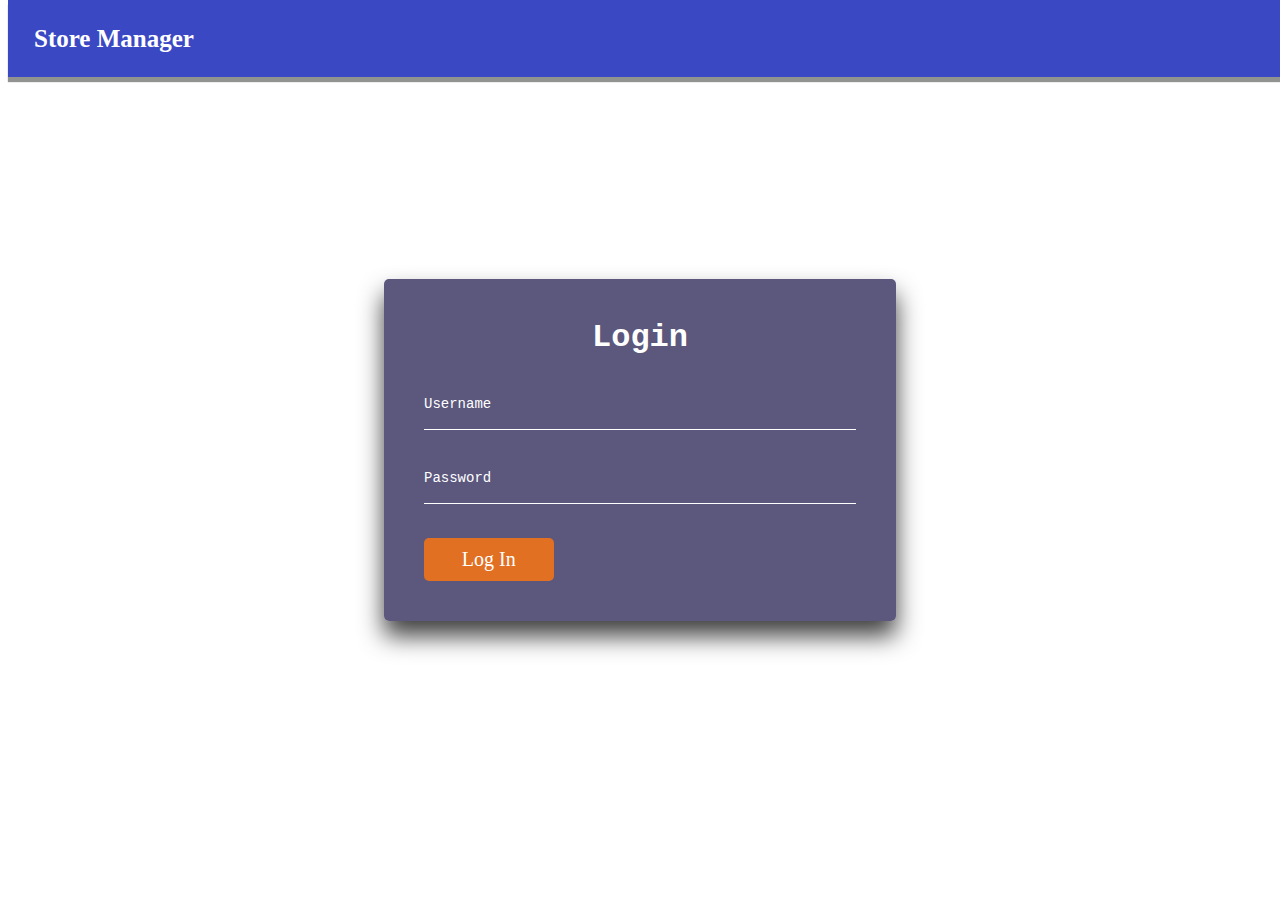
<file: index.html>
<!DOCTYPE html>
<html>
<head>
    <title>Store Manager</title>
    <link rel="stylesheet" href="css/style.css">
    <link rel="stylesheet" href="https://cdnjs.cloudflare.com/ajax/libs/font-awesome/4.7.0/css/font-awesome.min.css">
</head>
<body>
    <div class="bodywrapper">
        <div class="header">
            <div class="topnav" >
              <a href="index.html" class="logo">Store Manager</a>
            </div>
          </div> 

        <div class="loginBox">
            <div id = "login-title">
                <h1>Login</h1>
            </div>
            <form id="login-fm" method="GET" action="Submit">
                <div class="inputBox">
                    <input type="text" name="" id="username" required="">
                    <label for="Username">Username</label>
                </div>
                <div class="inputBox">
                    <input type="password" id="pwd" name="" required minlength="6">
                    <label for="Password">Password</label>
                </div>
                <button class="login-btn" id="login-btn" value="Submit">Log In</button>
            </form>
        </div>
    </div>
    <script src="js/login.js"></script>
</body>
</html>
</file>
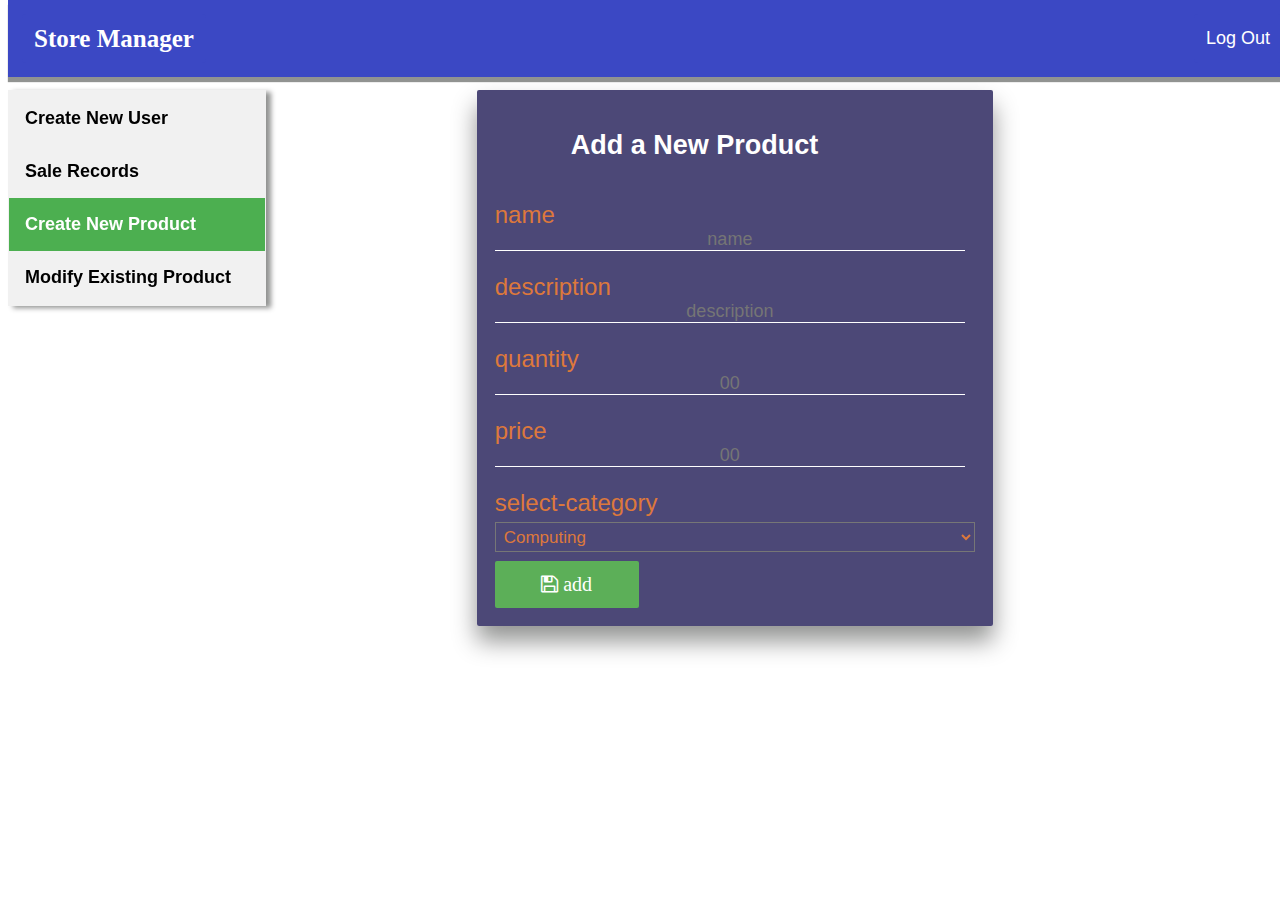
<file: addproduct.html>
<!DOCTYPE html>
<html>
    <meta name="viewport" content="width=device-width, initial-scale=1.0">
<head>
    <title>Store Manager</title>
    <link rel="stylesheet" href="css/style.css">
    <link rel="stylesheet" href="https://cdnjs.cloudflare.com/ajax/libs/font-awesome/4.7.0/css/font-awesome.min.css">
</head>
<body class="body">
  <div class="header">
    <div class="topnav" >
      <a href="index.html" class="logo">Store Manager</a>
      <div class="topnav-right">
        <a href="index.html">Log Out</a>
      </div>
    </div>
  </div>

  <div class="row">
        <div class="column left">
          <div class="sidebar">
            <a href="admin.html">Create New User</a>
            <a href="editrecords.html">Sale Records</a>
            <a class="active">Create New Product</a>
            <a href="modifyproduct.html">Modify Existing Product</a>
          </div>
        </div>
        
    <div class="column middle">
        <div class="admin-container">
            <form id="add-product-fm" method="GET" action="Submit">
                <div class="forms">
                    <div id="add-product-title">
                        <h2>Add a New Product</h2>
                    </div>
                    <label for="name">name</label>
                    <input type="text" placeholder="name" id="product-name" required="">
                    <label for="description">description</label>
                    <input type="text" placeholder="description" id="description" required="">
                    <label for="quantity">quantity</label>
                    <input type="text" placeholder="00" id="quantity" required="">
                    <label for="price">price</label>
                    <input type="text" placeholder="00" id="price" required="">
                    <label for="category">select-category</label>
                    <select id="category" class="select-category">
                        <option value="computing">Computing</option>
                        <option value="phone">Phone</option>
                        <option value="funiture">Funiture</option>
                        <option value="clothes">Clothes</option>
                    </select>
                    
                    <button class="login-btn" id="login-btn" value="Submit"><i class="fa fa-save"></i> add </i></button>
                    <div id="msg"></div>
                </div>
            </form>
        </div>
    </div>
    


    <script src="js/addproducts.js"></script>
</body>
</html>
</file>
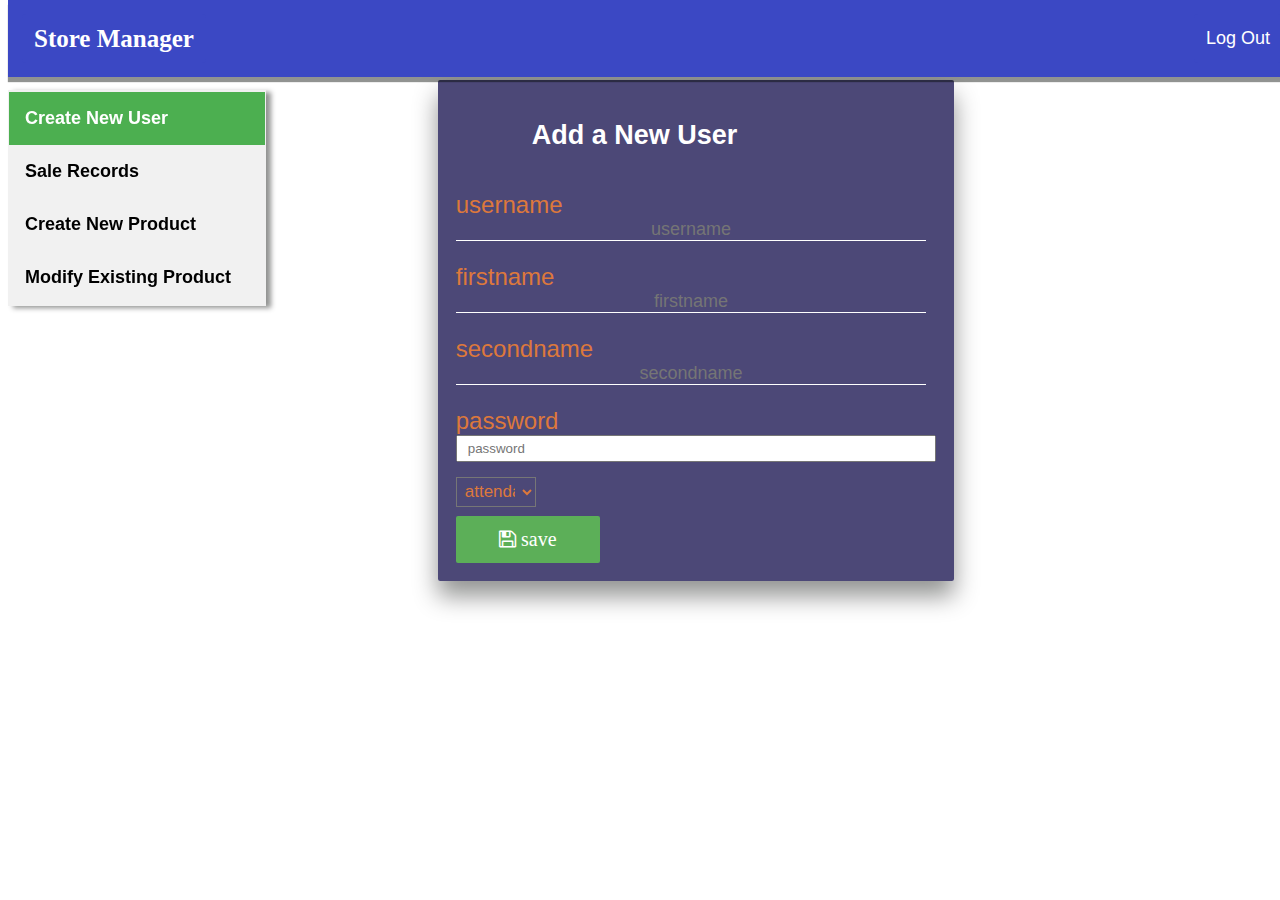
<file: admin.html>
<!DOCTYPE html>
<html>
    <meta name="viewport" content="width=device-width, initial-scale=1.0">
<head>
    <title>Store Manager</title>
    <link rel="stylesheet" href="css/style.css">
    <link rel="stylesheet" href="https://cdnjs.cloudflare.com/ajax/libs/font-awesome/4.7.0/css/font-awesome.min.css">
</head>
<body class="body">
  <div class="header">
    <div class="topnav" >
      <a href="index.html" class="logo">Store Manager</a>
      <div class="topnav-right">
        <a href="index.html">Log Out</a>
      </div>
    </div>
  </div>

  <div class="row">
        <div class="column left">
          
          <div class="sidebar">
            <a class="active"href="#about" onclick="showAll()">Create New User</a>
            <a href="editrecords.html">Sale Records</a>
            <a href="addproduct.html">Create New Product</a>
            <a href="modifyproduct.html">Modify Existing Product</a>
           
          </div>
      
        </div>
    </div>

    <div class="admin-container">
        <form id="adduser-fm">
            <div class="forms">
                <div id="adduser-title">
                    <h2>Add a New User</h2>
                </div>
                <label for="username">username</label>
                <input type="text" placeholder="username" id="username" required="">
                <label for="firstname">firstname</label>
                <input type="text" placeholder="firstname" id="firstname" required="">
                <label for="secondname">secondname</label>
                <input type="text" placeholder="secondname" id="secondname" required="">
                <label for="password">password</label>
                <input type="password" placeholder="password" id="password" required minlength="6">
                <select id="usertype" name="type" class="select">
                    <option value="attendant">attendant</option>
                    <option value="admin">admin</option>
                </select>
                
                <button class="login-btn"><i class="fa fa-save"></i> save</i></button>
                <div id="msg"></div>
            </div>
        </form>
    </div>
    
    <script src="js/adduser.js"></script>
</body>
</html>
</file>
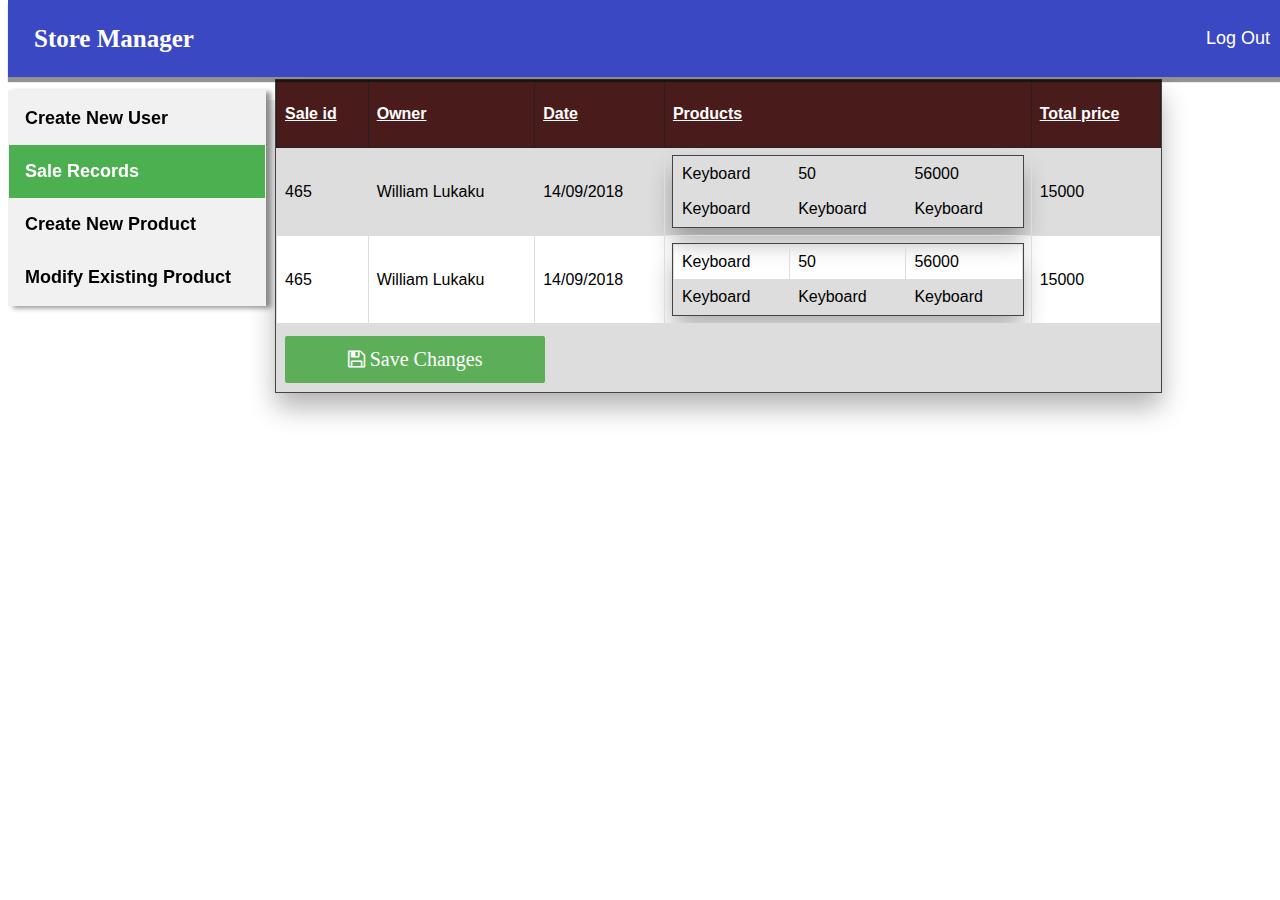
<file: editrecords.html>
<!DOCTYPE html>
<html>
    <meta name="viewport" content="width=device-width, initial-scale=1.0">
<head>
    <title>Store Manager</title>
    <link rel="stylesheet" href="css/style.css">
    <link rel="stylesheet" href="https://cdnjs.cloudflare.com/ajax/libs/font-awesome/4.7.0/css/font-awesome.min.css">
</head>
<body class="body">
  <div class="header">
    <div class="topnav" >
      <a href="index.html" class="logo">Store Manager</a>
      <div class="topnav-right">
        <a href="index.html">Log Out</a>
      </div>
    </div>
  </div>

    <div class="row">
        <div class="column left">
      
            <div class="sidebar">
                <a href="admin.html">Create New User</a>
                <a class="active" href="editrecords.html">Sale Records</a>
                <a href="addproduct.html">Create New Product</a>
                <a href="modifyproduct.html">Modify Existing Product</a>
            
            </div>
  
        </div>
    </div>
    <div id="sales">
        <table class="editablerecords">
            <tr>
                <th>Sale id</th>
                <th>Owner</th>
                <th>Date</th>
                <th>Products</th>
                <th>Total price</th>
            </tr>
            <tr>
                <td>465</td>
                <td>William Lukaku</td>
                <td>14/09/2018</td>
                <td>
                    <table>
                        </tr>
                        <tr>
                        <td>Keyboard</td>
                        <td>50</td>
                        <td>56000</td>
                        </tr>
                        <tr>
                        <td>Keyboard</td>
                        <td>Keyboard</td>
                        <td>Keyboard</td>
                        </tr>
                    </table>
                </td>
                <td>15000</td>
            </tr>
            <tr>
                    <td>465</td>
                    <td>William Lukaku</td>
                    <td>14/09/2018</td>
                    <td>
                        <table>
                            </tr>
                            <tr>
                            <td>Keyboard</td>
                            <td>50</td>
                            <td>56000</td>
                            </tr>
                            <tr>
                            <td>Keyboard</td>
                            <td>Keyboard</td>
                            <td>Keyboard</td>
                            </tr>
                        </table>
                    </td>
                    <td>15000</td>
                </tr>
            
            <!-- <tr>
                <td><div contenteditable>15476</div></td>
                <td><div contenteditable>Brian Brayo</div></td>
                <td><div contenteditable>14/09/2018</div></td>
                <td><div contenteditable>HDMI code</div></td>
                <td><div contenteditable>1 metre</div></td>
                <td><div contenteditable>5</div></td>
            </tr>
            <tr>
                <td><div contenteditable>15476</div></td>
                <td><div contenteditable>Alan Turing</div></td>
                <td><div contenteditable>14/09/2018</div></td>
                <td><div contenteditable>LAN cable</div></td>
                <td><div contenteditable>1 metre</div></td>
                <td><div contenteditable>5</div></td>
            </tr>
            <tr>
                <td><div contenteditable>15476</div></td>
                <td><div contenteditable>Mona Lisa</div></td>
                <td><div contenteditable>14/09/2018</div></td>
                <td><div contenteditable>Mouse</div></td>
                <td><div contenteditable>Codeless</div></td>
                <td><div contenteditable>5</div></td>
            </tr>
            <tr>
                <td><div contenteditable>15476</div></td>
                <td><div contenteditable>William Lukaku</div></td>
                <td><div contenteditable>14/09/2018</div></td>
                <td><div contenteditable>Science Encyclopedia</div></td>
                <td><div contenteditable>Physics</div></td>
                <td><div contenteditable>5</div></td>
            </tr>
            <tr>
                <td><div contenteditable>15476</div></td>
                <td><div contenteditable>William Lukaku</div></td>
                <td><div contenteditable>14/09/2018</div></td>
                <td><div contenteditable>Store item</div></td>
                <td><div contenteditable>High</div></td>
                <td><div contenteditable>6</div></td>
            </tr> -->
            <tr>
                <td colspan="6"><button class="login-btn"><i class="fa fa-save"> Save Changes </i></button></td>
            </tr>
        </table>
    </div>    

    <script src="js/getsales.js"></script>
</body>
</html>
</file>
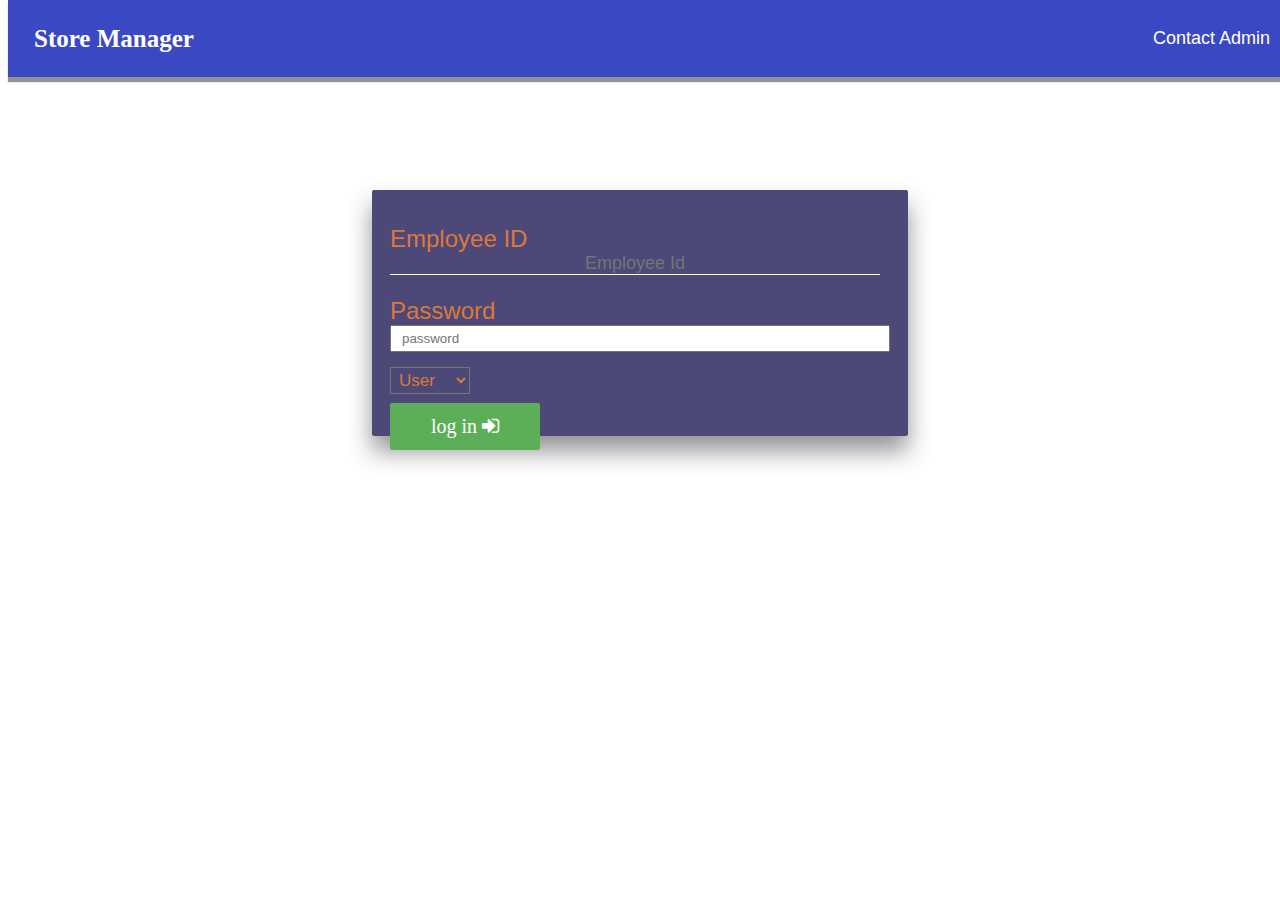
<file: login.html>
<!DOCTYPE html>
<html>
<head>
    <title>Store Manager</title>
    <link rel="stylesheet" href="/css/style.css">
    <link rel="stylesheet" href="https://cdnjs.cloudflare.com/ajax/libs/font-awesome/4.7.0/css/font-awesome.min.css">
</head>
<body class="body">
    <div class="header">
        <div class="topnav" >
            <a href="index.html" class="logo">Store Manager</a>
            <div class="topnav-right">
            <a href="Contact Admin">Contact Admin</a>
            </div>
        </div>
    </div>
    <div class="form-container">
        <form>
            <div class="forms">
                <label for="employeeId">Employee ID</label>
                <input type="text" placeholder="Employee Id" name="employeeId" required>
                <label for="password">Password</label>
                <input type="password" placeholder="password" name="password" required>
                <select name="user-type" class="select">
                    <option value="attendant">User</option>
                    <option value="admin">Admin</option>
                </select>
                <button class="login-btn">log in <i class="fa fa-sign-in" aria-hidden="true"></i></button>
            </div>
        </form>
    </div>
</body>
</html>
</file>
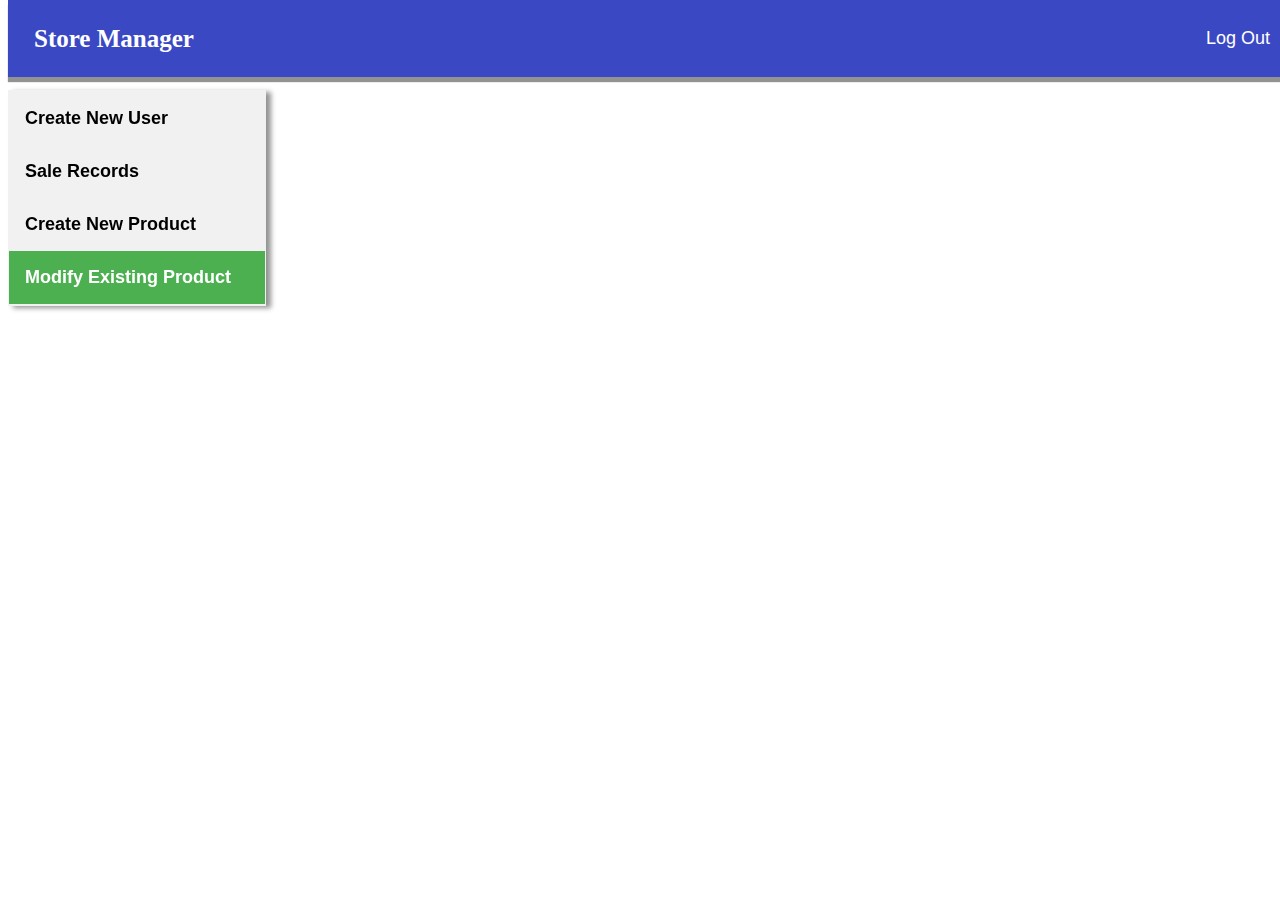
<file: modifyproduct.html>
<!DOCTYPE html>
<html>
    <meta name="viewport" content="width=device-width, initial-scale=1.0">
<head>
    <title>Store Manager</title>
    <link rel="stylesheet" href="css/style.css">
    <link rel="stylesheet" href="https://cdnjs.cloudflare.com/ajax/libs/font-awesome/4.7.0/css/font-awesome.min.css">
</head>
<body class="body">
  <div class="header">
    <div class="topnav" >
      <a href="index.html" class="logo">Store Manager</a>
      <div class="topnav-right">
        <a href="index.html">Log Out</a>
      </div>
    </div>
  </div>

  <div class="row">
        <div class="column left">
          <div class="sidebar">
            <a href="admin.html">Create New User</a>
            <a href="editrecords.html">Sale Records</a>
            <a href="addproduct.html">Create New Product</a>
            <a class="active" href="modifyproduct.html">Modify Existing Product</a>
          </div>
        </div>

        <div class="column middle">
            <div id = "all">

            </div>
        </div>
        
    <div class="column right">
        <div class="admin-container">
            <form id="edit-product-fm" method="GET" action="Submit">
                <div class="forms">
                    <div id="add-product-title">
                        <h2>Edit product</h2>
                    </div>
                    <label for="name">name</label>
                    <input type="text" placeholder="name" id="product-name" required="">
                    <label for="description">description</label>
                    <input type="text" placeholder="description" id="description" required="">
                    <label for="quantity">quantity</label>
                    <input type="text" placeholder="00" id="quantity" required="">
                    <label for="price">price</label>
                    <input type="text" placeholder="00" id="price" required="">
                    <label for="category">select-category</label>
                    <select id="category" class="select-category">
                        <option value="computing">Computing</option>
                        <option value="phone">Phone</option>
                        <option value="funiture">Funiture</option>
                        <option value="clothes">Clothes</option>
                    </select>
                    
                    <button class="login-btn" id="edit-btn" value="Submit">edit</button>
                    <div id="msg"></div>
                </div>
            </form>
        </div>
    </div>
    
    <script src="js/editproduct.js"></script>
</body>
</html>
</file>
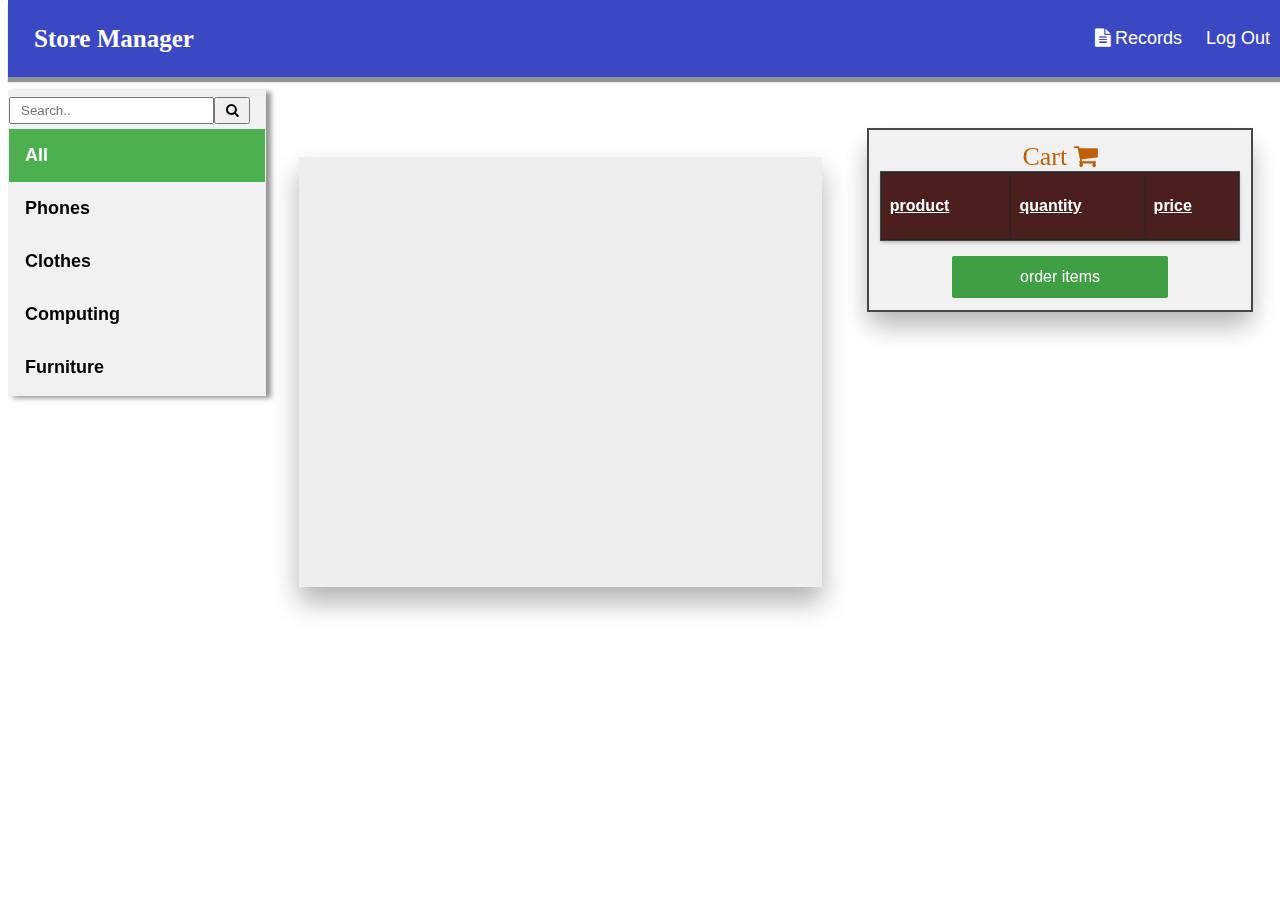
<file: products.html>
<!DOCTYPE html>
<html>
    <meta name="viewport" content="width=device-width, initial-scale=1.0">
<head>
    <title>Store Manager</title>
    <link rel="stylesheet" href="css/style.css">
    <link rel="stylesheet" href="https://cdnjs.cloudflare.com/ajax/libs/font-awesome/4.7.0/css/font-awesome.min.css">
</head>
<body class="body">
  <div class="header">
    <div class="topnav" >
      <a href="index.html" class="logo">Store Manager</a>
      <div class="topnav-right">
        <a href="sales-records.html"><i class="fa fa-file-text" aria-hidden="true"></i> Records</a>
        <a href="index.html">Log Out</a>
      </div>
    </div>
  </div>

<div class="row">
  <div class="column left">
    
    <div class="sidebar">
      <input type="text" placeholder="Search.."><button type="submit"><i class="fa fa-search"></i></button>
      <a onclick="showAll()" id="allProducts">All</a>
      <a onclick="showPhones()" id="phones">Phones</a>
      <a onclick="showClothes()" id="clothes">Clothes</a>
      <a href="">Computing</a>
      <a href="">Furniture</a>
    </div>

  </div>


  <div class="column middle">
  
    <div id = "all"> 
    <h2>Samples</h2>
    <div id="products" class="flex-container">
        <!-- <div class="item">
            <img src="" class="center" width="98%" height="100">
            <div class="detailstext"><p> sample </br> Ksh 80000</div>
            <button class="add-btn" id="addbtn"><i class="fa fa-cart-plus" aria-hidden="true"></i> Add</button>
            
          <div id="myModal" class="modal">
              <div class="modal-content">
                <div class="modal-header">
                  <span class="close">&times;</span>
                  <h2>Item details</h2>
                </div>
                <div class="modal-body">
                  <h2>Inventory</h2>
                  <table>
                      <th>Item</th>
                      <th>Remaining</th>
                      <tr>
                      <td>Smart phone</td>
                      <td>28</td>
                      </tr>
                  </table>
                  <h3>Details</h3>
                  <p>A premium phone with media capabilities and other sample description text you can add here</p>
                </div>
                <div class="modal-footer">
                    Items to take
                    <input id="intNumber" type="number" min="1" max="100" />
                  <button class="modal-addbtn" id="addbtn"><i class="fa fa-cart-plus" aria-hidden="true"></i> Add</button>
                </div>
              </div>
            </div>
          </div> -->
        </div>
      </div>


    </div>
  </div>
</div>


  <div class="column right">
    <div class="cart">
      <label for="item">Cart <i class="fa fa-shopping-cart" aria-hidden="true"></i></label>
      <div id="cart-edit">
        <table id="cart-table">
          <tr>
              <th>product</th>
              <th>quantity</th>
              <th>price</th>
          </tr>
        </table>
      </div>
      <p></p>
      <button id="create-sale-btn" onclick="createSale()" class="cart-btn"> order items </button>
      <div id="output"><div>
      <form>

      </form>
    </div>
  </div>

</div>
<script src="js/script.js"></script>
<script src="js/getproducts.js"></script>
</body>
</html>
</file>
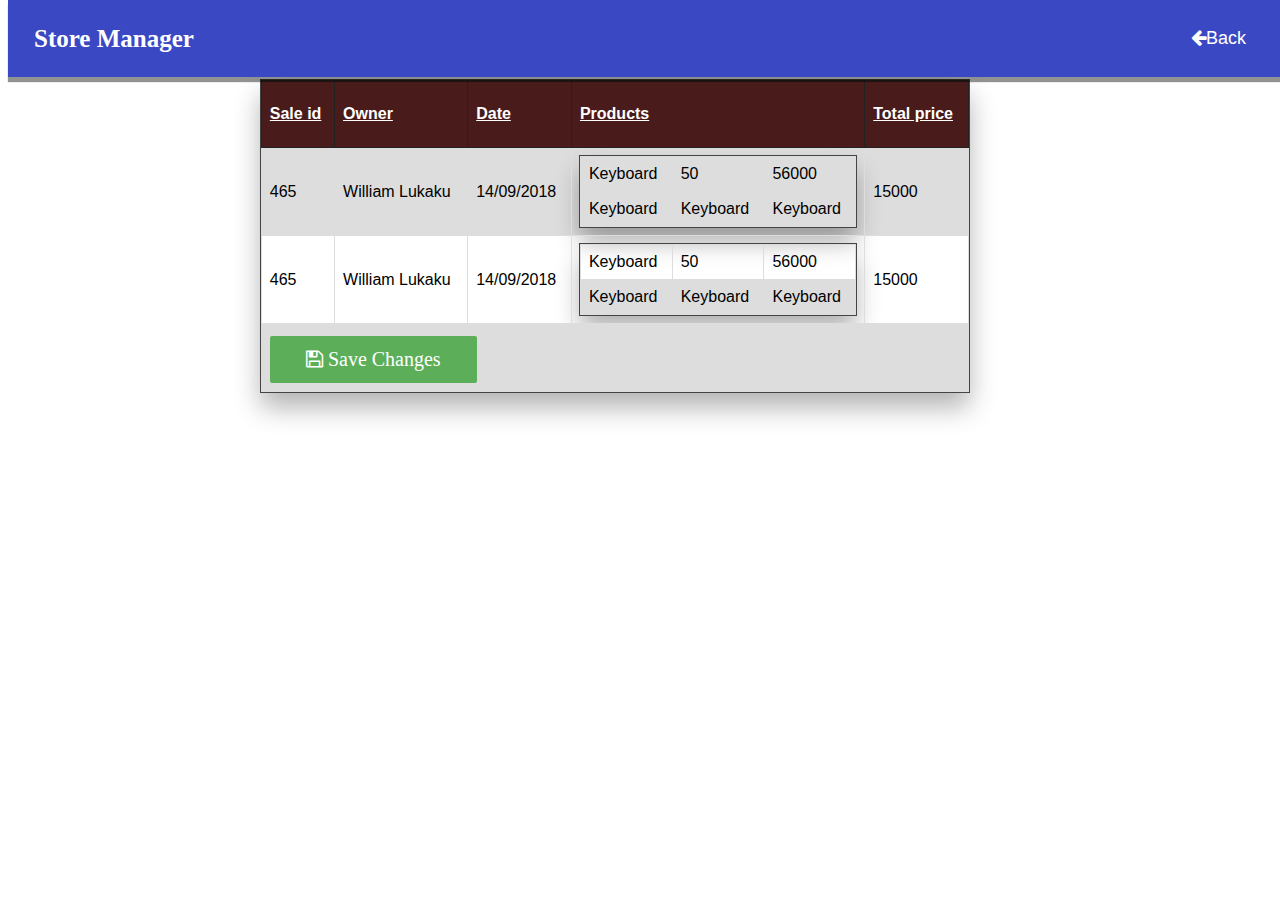
<file: sales-records.html>
<!DOCTYPE html>
<html>
<head>
    <title>Store Manager</title>
    <link rel="stylesheet" href="css/style.css">
    <link rel="stylesheet" href="https://cdnjs.cloudflare.com/ajax/libs/font-awesome/4.7.0/css/font-awesome.min.css">
</head>
<body class="body">
    <div class="header">
        <div class="topnav" >
            <a href="index.html" class="logo">Store Manager</a>
            <div class="topnav-right">
            <a href="products.html" onclick="goBack()"><i class="fa fa-arrow-left" aria-hidden="true"></i>Back</a>
            <a href=""></a>
            </div>
        </div>
    </div>
     
    <div class="content-center">
        <div id="sales">
            <table class="editablerecords">
                <tr>
                    <th>Sale id</th>
                    <th>Owner</th>
                    <th>Date</th>
                    <th>Products</th>
                    <th>Total price</th>
                </tr>
                <tr>
                    <td>465</td>
                    <td>William Lukaku</td>
                    <td>14/09/2018</td>
                    <td>
                        <table>
                            </tr>
                            <tr>
                            <td>Keyboard</td>
                            <td>50</td>
                            <td>56000</td>
                            </tr>
                            <tr>
                            <td>Keyboard</td>
                            <td>Keyboard</td>
                            <td>Keyboard</td>
                            </tr>
                        </table>
                    </td>
                    <td>15000</td>
                </tr>
                <tr>
                        <td>465</td>
                        <td>William Lukaku</td>
                        <td>14/09/2018</td>
                        <td>
                            <table>
                                </tr>
                                <tr>
                                <td>Keyboard</td>
                                <td>50</td>
                                <td>56000</td>
                                </tr>
                                <tr>
                                <td>Keyboard</td>
                                <td>Keyboard</td>
                                <td>Keyboard</td>
                                </tr>
                            </table>
                        </td>
                        <td>15000</td>
                    </tr>
                
                <!-- <tr>
                    <td><div contenteditable>15476</div></td>
                    <td><div contenteditable>Brian Brayo</div></td>
                    <td><div contenteditable>14/09/2018</div></td>
                    <td><div contenteditable>HDMI code</div></td>
                    <td><div contenteditable>1 metre</div></td>
                    <td><div contenteditable>5</div></td>
                </tr>
                <tr>
                    <td><div contenteditable>15476</div></td>
                    <td><div contenteditable>Alan Turing</div></td>
                    <td><div contenteditable>14/09/2018</div></td>
                    <td><div contenteditable>LAN cable</div></td>
                    <td><div contenteditable>1 metre</div></td>
                    <td><div contenteditable>5</div></td>
                </tr>
                <tr>
                    <td><div contenteditable>15476</div></td>
                    <td><div contenteditable>Mona Lisa</div></td>
                    <td><div contenteditable>14/09/2018</div></td>
                    <td><div contenteditable>Mouse</div></td>
                    <td><div contenteditable>Codeless</div></td>
                    <td><div contenteditable>5</div></td>
                </tr>
                <tr>
                    <td><div contenteditable>15476</div></td>
                    <td><div contenteditable>William Lukaku</div></td>
                    <td><div contenteditable>14/09/2018</div></td>
                    <td><div contenteditable>Science Encyclopedia</div></td>
                    <td><div contenteditable>Physics</div></td>
                    <td><div contenteditable>5</div></td>
                </tr>
                <tr>
                    <td><div contenteditable>15476</div></td>
                    <td><div contenteditable>William Lukaku</div></td>
                    <td><div contenteditable>14/09/2018</div></td>
                    <td><div contenteditable>Store item</div></td>
                    <td><div contenteditable>High</div></td>
                    <td><div contenteditable>6</div></td>
                </tr> -->
                <tr>
                    <td colspan="6"><button class="login-btn"><i class="fa fa-save"> Save Changes </i></button></td>
                </tr>
            </table>
        </div>  
    </div>
    
    <script src="js/getsales.js"></script>
    
</body>
</html>
</file>
<file: css/style.css>
.body{
  margin-top: 80px;
  background-color: #fff;
}

@media screen and (max-width: 500px) {
  .body{
    margin-top: 220px;
  }
}

.bodywrapper{
  flex: 1 0 auto;
}

.header {
    overflow: hidden;
    background-color: #3B48C4;
    padding: 14px 14px;
    width: 100%;
    position: fixed;
    top: 0;
    z-index: 99;
    font-family: -apple-system, BlinkMacSystemFont, 'Segoe UI', Roboto, Oxygen, Ubuntu, Cantarell, 'Open Sans', 'Helvetica Neue', sans-serif;
    box-shadow: 0px 5px 1px rgba(0, 5, 0, 0.432)
  }
  
  .header a {
    float: left;
    color: #fff;
    background-color: #3B48C4;
    text-align: center;
    padding: 12px;
    text-decoration: none;
    font-size: 18px; 
    line-height: 25px;
    border-radius: 4px;
  }
  
  .header a.logo {
    font-size: 25px;
    font-weight: bold;
    font-family: Zorus Serif, Futura, Cambria, Cochin, Georgia, Times, 'Times New Roman', serif;
  }

  .header a:hover {
    background-color: #fff;
    color: #3B48C4;
  }

  @media screen and (max-width: 500px) {
    .header{
      display: flex;
      flex-direction: column
    }
  }

  .header a.active {
    background-color: dodgerblue;
    color: white;
  }

  .header a.active:hover {
    background-color: white;
    color: #3B48C4;
  }
  
  @media screen and (max-width: 500px) {
    .header a {
      float: none;
      display: block;
      text-align: left;
    }
    .header-right {
      float: none;
    }
  }

  .topnav {
    width: 100%;
    background-color: #3B48C4;
    overflow: hidden;
    font-size: 24px;
  }
  
  .topnav-right{
    font-family: 'Franklin Gothic Medium', 'Arial Narrow', Arial, sans-serif;
    float: right;
    padding-right: 20px;
  }

  @media screen and (max-width: 500px) {
    .topnav{
      display: flex;
      flex-direction: column;
    }
    .topnav-right{
      padding-right: 15px; 
      float: left;
    }
  }

.column {
    box-sizing: border-box;
    background-color: #FFF;
    display: block;
    float: left;
    padding: 10px 10px;
    height:  auto;
}

.left {
  width: 22%;
  margin-left: -10px;
}

.right {
  width: 22%;
  margin-left: 1px;
}


.middle {
  width: 43%;
  margin-left: 1%;
}


@media screen and (max-width: 600px) {
  .column{
    display: flex;
    flex-direction: column;
    flex-wrap: wrap;
  }

  .right{
    width: 100%;
  }
  .left{
    width: 100%;
  }
}

.row:after {
  align-content: left;
  content: inherit;
  display: table;
  clear: both;
}

.sidebar {
  margin: 0;
  font-family:  Calibri, 'Gill Sans', 'Gill Sans MT', 'Trebuchet MS', sans-serif;
  font-size: 18px;
  font-weight: 600;
  padding: 2px 1px;
  width: 20%;
  background-color: #f1f1f1;
  position: fixed;
  height: auto;
  z-index: 3;
  box-shadow: 5px 2px 5px rgba(0, 5, 0, 0.432);
  transition: 300ms;
}

.sidebar:hover{
  box-shadow: 5px 2px 5px rgba(51, 15, 211, 0.37);
}

.sidebar a {
  display: block;
  color: black;
  padding: 16px;
  text-decoration: none;
  transition: 300ms;
}
 
.sidebar a.active {
  background-color: #4CAF50;
  color: white;
}

.sidebar a:hover {
  background-color: #555;
  color: white;
  transform: translate(5px, 10px);
  width: 90%;
}

@media screen and (max-width: 500px){
  .sidebar{
    width: 100%;
  }
}

.phones{
  display: none;
}

.flex-container {
  padding: 10px;
  display: flex;
  flex-direction: row;
  flex-wrap: wrap;
  height: 410px;
  overflow-y: auto;
  background-color: #eee;
  align-items: center;
  box-shadow: 0 15px 25px rgba(0, 5, 0, 0.308);
  transition: 300ms;
}

.flex-container:hover{
  box-shadow: 0 20px 25px rgba(47, 0, 255, 0.493);
}
.grid-container {
  display: inline-grid;
  grid-template-columns: 80px 200px auto 40px;
  background-color: #eee;
  padding: 10px;
  justify-content: space-evenly;
  align-content: start;
}

.grid-item {
  float: left;
  background-color: rgba(255, 255, 255, 0.8);
  border: 1px solid rgba(0, 0, 0, 0.8);
  padding: 20px;
  font-size: 30px;
  text-align: center;
}

@media screen and (max-width: 500px) {
  .flex-container div{
    margin-top: 200px;
    min-width: 180px;
  }
}

.item {
  float: left;
  margin-top: 5px;
  margin-left: 2%;
  width: 130px;
  text-align: center;
  border-radius: 2px;
  background-color: #fff;
  /* height: 180px; */
  font-size: 18px;
  font-family: Haettenschweiler, 'Arial Narrow Bold', sans-serif;
  min-width: 100px;
  box-shadow: 0px 2px 5px rgba(47, 0, 255, 0.37);
  transition: 300ms ease-in-out;
  border: 1px solid rgba(0, 0, 0, 0.377);
  -webkit-animation: fadein 1s;
}

@keyframes fadein{
  from {transform: scale(0, 0);}
  /* to {transform: scale(1, 1);} */
}

.item img{
  width: 100%;
}
.item:hover{
  box-shadow: 0px 10px 20px rgba(47, 0, 255, 0.493);
  /* transform: translate(-5px, -1px); */
  border: 1px solid rgba(0, 0, 0, 0.61);
  transform: scale(1.05, 1.05);
  
}
@media screen and (max-width: 500px) {
  .item{
    width: 100%;
  }
}

.detailstext{
  width: 98%;
  height: 40px;
  font-size: 16px;
  vertical-align: middle;
  text-align: center;
  font-family: 'Trebuchet MS', 'Lucida Sans Unicode', 'Lucida Grande', 'Lucida Sans', Arial, sans-serif;
  border-top: 2px solid rgba(0, 0, 0, 0.349);
  border-left: 2px solid rgba(0, 0, 0, 0.349);
  border-right: 2px solid rgba(0, 0, 0, 0.349);
  border-bottom: 1px solid rgba(0, 0, 0, 0.377);
  background-color: rgb(60, 158, 64);
  color: #fff;
}

.center {
  display: block;
  margin-left: auto;
  margin-right: auto;
  width: 90%;
}

label {
  color: rgb(190, 93, 3);
  font-size: 26px;
  cursor: default;
}

.add-btn {
  width: 100%;
  background-color: #3B48C4;
  border: none;
  color: white;
  padding: 8px 10px;
  font-size: 12px;
  cursor: pointer;
}

.add-btn:hover {
  background-color: dodgerblue;
}

.cart{
	float: left;
  margin-top: 40px; 
	background-color: #f1f1f1; 
	opacity:0.98;
  padding:12px;
  width: 28%;
  margin-left: 2%;
  outline: 2px solid #444; 
  text-align: center;
  position: fixed;
  box-shadow: 0 15px 25px rgba(0, 5, 0, 0.308);
  transition: 300ms;
}

.cart:hover{
  box-shadow: 0 20px 25px rgba(47, 0, 255, 0.493);
}

.cart tr:last-child { 
    background: #ccc; 
    font-weight: bold;
}

table{
  width: 100%;
  align-content: center;
  outline:1px solid #444;
  box-shadow: 0 15px 25px rgba(0, 5, 0, 0.308);
}

#cart-table{
  font-size: 16px;
  text-align: center;
  align-content: center;
  box-shadow: 0 2px 4px rgba(0, 0, 0, 0.308);
}

th {
  height: 50px;
  text-align: center;
  padding: 2px;
  color: #fff;
  background: rgb(73, 27, 27);
  border-bottom: 2px solid #fff;
}

td {
  text-align: center;
  padding: 12px;
  
}

.cart-btn {
  width: 60%;
  background-color: rgb(60, 158, 64);
  border: none;
  color: white;
  padding: 12px 16px;
  font-size: 16px;
  cursor: pointer;
  border-radius: 2px;
}

.cart-btn:hover {
  background-color: #4CAF50;
  color: #020f08;
}

.form-container {
  display: flex;
  align-items: left;
  justify-content: center;
  height: 100%;
  width: 100%;
  border: #020f08;
  padding-top: 60px;
}

.form-container div{
  width:500px;
  height: 210px;
  min-width: 250px;
  margin-top: 50px;
}

.forms {
  background: rgba(48, 43, 97, 0.863);
  width: 480px;
  height: auto;
  font-size: 18px;
  padding: 18px 18px; 
  align-content: center;
  box-shadow: 0 15px 25px rgba(0, 5, 0, 0.432);
  border-radius: 2px;
  display: flex;
  flex-direction: column;
  /* box-shadow: 2px 2px 5px #555; */
  font-family: Verdana, Geneva, Tahoma, sans-serif;
}

.forms h1, h2, h3{
  color: #fff;
  text-align: left;
  margin-left: -20px;
}

.forms label{
  color: rgb(221, 120, 60);
  padding-top: 17px;
  margin-bottom: -5px;
  font-size: 24px; 
  font-family: 'Franklin Gothic Medium', 'Arial Narrow', Arial, sans-serif;
}

.forms input[type=text]{
  width: 98%;
  padding: 0;
  font-size: 18px;
  color: #fff;
  border: none;
  border-bottom: 1px solid #fff;
  text-align: center;
  outline: none;
  transition: .5s;
  background: transparent;
}

select{
  background: transparent;
  width: 50%;
  font-size: 17px;
  color: rgb(221, 120, 60);
  margin-top: 10px;
  margin-bottom: 5px;
  height: 30px;
}


input[type=text], input[type=password], input[type=number]{
  font-family: Arial, Helvetica, sans-serif;
  width: 100%;
  padding: 4px 10px;
  margin: 5px 0;
  box-sizing: border-box;
}

input[type=select]{
  font-family: 'Franklin Gothic Medium', 'Arial Narrow', Arial, sans-serif;
  width: 50%;
  height: 20px;
  padding: 4px 8px;
}

.select{
  width: 80px;
  border: 1px 2px #020f08;
  padding: 2px 4px;
}

.select-category{
  width: auto;
  border: 2px 2px #020f08;
  padding: 4px 4px;
}

.login-btn{
  width: 30%;
  background-color: #5caf58;
  border: none;
  color: white;
  align-self: left;
  margin-top: 4px; 
  padding: 12px 16px;
  font-family: Cambria, Cochin, Georgia, Times, 'Times New Roman', serif;
  font-size: 20px;
  cursor: pointer;
  border-radius: 2px;
}

.login-btn:hover{
  color: #000;
}

table {
  font-family: arial, sans-serif;
  border-collapse: collapse;
  width: 100%;
  outline: 1px solid #444;
  table-layout: unset;
}

td{
  border: 1px solid #dddddd;
  text-align: left;
  padding: 8px;
  text-decoration-color: #444;
}

th{
  text-align: left;
  padding: 8px;
  border: 1px solid #222;
  text-decoration-line: underline;
}

tr:nth-child(even) {
  background-color: #dddddd;
}

.table-container{
  font-family: 'Times New Roman', Times, serif;
  display: block;
  padding: 20px 20px;
  font-size: 16px;
  width: 100%;
  background-color: #fff;
  align-content: right;
  text-align: center;
  justify-content: right;
}

.content-center{
  margin-left: 20%;
}

.table-container h2{
  font-family: 'Trebuchet MS', 'Lucida Sans Unicode', 'Lucida Grande', 'Lucida Sans', Arial, sans-serif;
  font-size: 24px;
}

.modal {
  display: none; /* Hidden by default */
  position: fixed; /* Stay in place */
  z-index: 5; /* Sit on top */
  padding-top: 100px; /* Location of the box */
  left: 0;
  top: 0;
  width: 100%; /* Full width */
  height: 100%; /* Full height */
  overflow: auto; /* Enable scroll if needed */
  background-color: rgb(0,0,0); /* Fallback color */
  background-color: rgba(0,0,0,0.4); /* Black w/ opacity */
}

/* Modal Content */
.modal-content {
  position: relative;
  background-color: #fefefe;
  margin: auto;
  padding: 0;
  border: 1px solid #888;
  width: 40%;
  font-family: 'Franklin Gothic Medium', 'Arial Narrow', Arial, sans-serif;
  font-size: 15px;
  box-shadow: 0 4px 8px 0 rgba(0,0,0,0.2),0 6px 20px 0 rgba(0,0,0,0.19);
  -webkit-animation-name: animatetop;
  -webkit-animation-duration: 0.3s;
  animation-name: animatetop;
  animation-duration: 0.4s;
}

@media screen and (max-width: 600px){
  .modal-content{
  width: 95%;
  }
}

.modal-content h2{
  align-content: center;
}

.modal-content h3{
  font-size: 18px;
  text-decoration: underline;
}

/* Add Animation */
@-webkit-keyframes animatetop {
  from {top:-300px; opacity:0} 
  to {top:0; opacity:1}
}

@keyframes animatetop {
  from {top:-300px; opacity:0}
  to {top:0; opacity:1}
}

/* The Close Button */
.close {
  color: white;
  float: right;
  font-size: 28px;
  font-weight: bold;
}

.close:hover,
.close:focus {
  color: #000;
  text-decoration: none;
  cursor: pointer;
}

.modal-header {
  text-align: center;
  padding: 1px 8px;
  background-color: rgb(53, 59, 117);
  color: white;
}

.modal-body {
  padding: 2px 16px;
  font-family: Arial, Helvetica, sans-serif;
}

.modal-footer {
  padding: 2px 16px;
  background-color:  rgb(53, 59, 117);
  color: white;

}

.modal-addbtn {
  width: 30%;
  background-color: rgba(53, 59, 117, 0.541);
  border-color: #020f08;
  color: white;
  padding: 12px 16px;
  font-size: 16px;
  cursor: pointer;
}

.admin-container{
  display: block;
  width: 70%;
  margin-left: 20%; 
  height: 480px;
}

.admin-container div{
  margin-left: 20%;
}

.admin-container h3{
  color: rgb(145, 30, 30);
  font-size: 17px;
}

#output{
  color: rgb(145, 30, 30);
  font-size: 15px;
  font-family: Arial, Helvetica, sans-serif;
}

.admin-container h4{
  color: green;
  font-size: 17px;
}
.editablerecords{
  width: 70%; 
}

#all{
  display: block;
}

.sidebar input[type=text]{
  font-family: Arial, Helvetica, sans-serif;
  width: 80%;
  padding: 4px 10px;
  margin: 5px 0;
  box-sizing: border-box;
}

.sidebar button{
  padding: 4px 10px;
  height: 27px;
}

.loginBox{
  position: absolute;
  top: 50%;
  left: 50%;
  transform: translate(-50%, -50%);
  width: 40%;
  padding: 40px;
  background: rgba(47, 42, 90, 0.788);
  box-sizing: border-box;
  box-shadow: 0 15px 25px rgba(0, 0, 0, 0.753);
  border-radius: 5px;
  font-family: 'Courier New', Courier, monospace;
}

@media screen and (max-width: 600px){
  .loginBox{
      width: 80%;
      padding: 20px;
  }
}

.loginBox h1{
  margin: 0 0 30px;
  padding: 0;
  color: #fff;
  text-align: center;
}

.loginBox h3{
  margin: 0 0 30px;
  padding: 0;
  font-size: 14px;
  font-family: cursive;
  color: rgb(143, 34, 34);
  text-align: center;
}


.loginBox .inputBox{
  position: relative;
}

.loginBox .inputBox input{
  width: 100%;
  padding: 10px 0;
  font-size: 16px;
  color: #fff;
  margin-bottom: 30px;
  border: none;
  border-bottom: 1px solid #fff;
  outline: none;
  background: transparent; 
}

.loginBox .inputBox label{
  position: absolute;
  top: 0;
  left: 0;
  padding: 10px 0;
  font-size:14px;
  color: #fff;
  pointer-events: none;
  transition: .5s;
}

.loginBox .inputBox input:focus ~ label,
.loginBox .inputBox input:valid ~ label{
  top: -18px;
  left: 0;
  color: rgb(221, 124, 59);
  font-size: 17px;
}

.loginBox .login-btn
{
  background: transparent;
  border: none;
  color: #fff;
  background: rgb(226, 112, 35);
  padding: 10px 20px;
  cursor: pointer;
  border-radius: 5px;
}

footer{
  font-size: 12px;
  font-family: fantasy;
  width: 90%;
  padding: 5px 5%; 
  margin-top: 12px;
  color: #fff;
  background-color: rgba(56, 52, 100, 0.952);
  box-shadow: 0px -1px 3px 1px chocolate, 0 5px 20px 0 rgba(7, 9, 165, 0.19);
  text-align: center;
  flex-shrink: 0;
}

.admin-products{
  margin-left: 400px;
  height:auto;
  background: rgb(207, 0, 0);
  width: 400px;
  border: solid #000;
  
}
</file>
